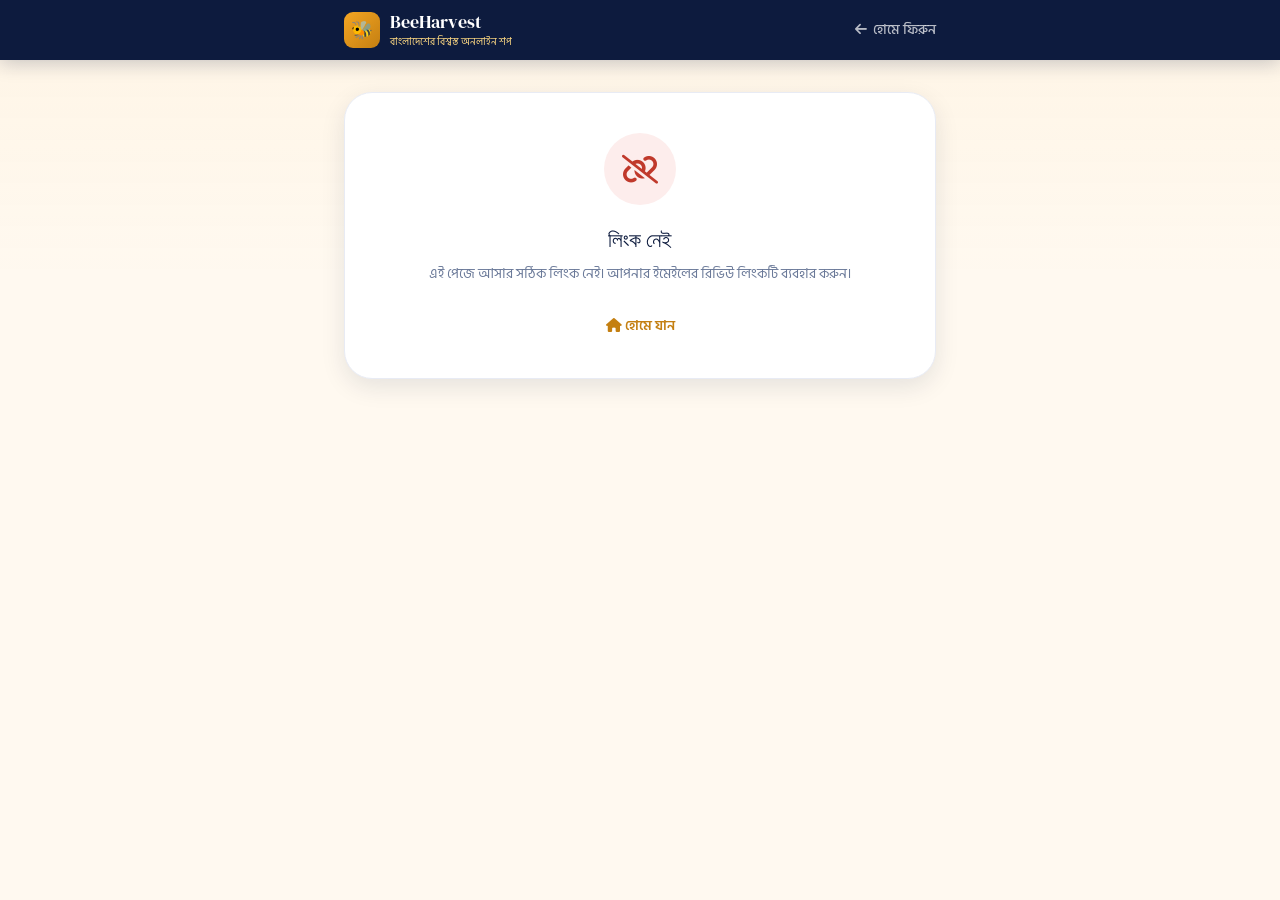
<file: review.html>
<!DOCTYPE html>
<html lang="bn">
<head>
  <meta charset="UTF-8"/>
  <meta name="viewport" content="width=device-width,initial-scale=1.0"/>
  <title>রিভিউ দিন — BeeHarvest</title>
  <link rel="stylesheet" href="https://cdnjs.cloudflare.com/ajax/libs/font-awesome/6.4.0/css/all.min.css"/>
  <link href="https://fonts.googleapis.com/css2?family=Hind+Siliguri:wght@300;400;500;600;700&family=DM+Serif+Display:ital@0;1&family=DM+Sans:wght@300;400;500;600;700&display=swap" rel="stylesheet"/>
  <style>
    :root {
      --honey: #F5A623; --honey-light: #FDD882; --honey-dark: #C47F11;
      --navy: #0D1B3E; --navy-mid: #1A2E5A;
      --cream: #FFF9F0; --cream-dark: #F0E8D8; --surface: #FFFFFF;
      --text-primary: #0D1B3E; --text-muted: #6B7A99; --text-light: #A0ABBE;
      --success: #1E8A4A; --success-bg: #E8F5EE;
      --danger: #C0392B; --danger-bg: #FDEDEC;
      --border: #E8EBF4;
      --shadow-sm: 0 2px 8px rgba(13,27,62,0.06);
      --shadow-md: 0 8px 24px rgba(13,27,62,0.10);
      --shadow-lg: 0 20px 48px rgba(13,27,62,0.14);
      --radius-sm: 8px; --radius-md: 14px; --radius-lg: 20px; --radius-xl: 28px;
      --transition: 0.25s cubic-bezier(0.4,0,0.2,1);
    }
    *,*::before,*::after{margin:0;padding:0;box-sizing:border-box}
    html{scroll-behavior:smooth}
    body{
      font-family:'Hind Siliguri','DM Sans',sans-serif;
      background:var(--cream);color:var(--text-primary);
      min-height:100vh;padding:0;
    }
    body::before{
      content:'';position:fixed;top:0;left:0;right:0;height:280px;
      background:linear-gradient(180deg,rgba(245,166,35,0.05) 0%,transparent 100%);
      pointer-events:none;z-index:0;
    }

    /* ── NAVBAR ── */
    .navbar{background:var(--navy);position:sticky;top:0;z-index:900;box-shadow:0 2px 20px rgba(13,27,62,0.25)}
    .nav-container{max-width:640px;margin:0 auto;padding:0 1.5rem;height:60px;display:flex;align-items:center;justify-content:space-between}
    .logo{display:flex;align-items:center;gap:10px;text-decoration:none;cursor:pointer}
    .logo-icon{width:36px;height:36px;background:linear-gradient(135deg,var(--honey),var(--honey-dark));border-radius:9px;display:flex;align-items:center;justify-content:center;font-size:1.1rem;color:white}
    .logo-name{font-family:'DM Serif Display',serif;font-size:1.1rem;color:#fff}
    .logo-tag{font-size:0.6rem;color:var(--honey-light);font-weight:400}
    .nav-back{color:rgba(255,255,255,0.7);text-decoration:none;font-size:0.85rem;font-weight:500;display:flex;align-items:center;gap:6px;transition:color var(--transition)}
    .nav-back:hover{color:var(--honey)}

    /* ── MAIN WRAPPER ── */
    .page-wrap{max-width:640px;margin:0 auto;padding:2rem 1.5rem 3rem;position:relative;z-index:1}

    /* ── TOKEN LOADING / ERROR STATES ── */
    .state-card{background:var(--surface);border-radius:var(--radius-xl);padding:2.5rem 2rem;text-align:center;box-shadow:var(--shadow-md);border:1px solid var(--border)}
    .state-icon{width:72px;height:72px;border-radius:50%;display:flex;align-items:center;justify-content:center;margin:0 auto 1.25rem;font-size:1.8rem}
    .state-icon.loading{background:rgba(245,166,35,0.15);color:var(--honey)}
    .state-icon.error{background:var(--danger-bg);color:var(--danger)}
    .state-icon.used{background:var(--success-bg);color:var(--success)}
    .state-h{font-family:'DM Serif Display',serif;font-size:1.3rem;color:var(--navy);margin-bottom:0.5rem}
    .state-p{font-size:0.875rem;color:var(--text-muted);line-height:1.7}
    .spin{animation:spin 1s linear infinite}
    @keyframes spin{to{transform:rotate(360deg)}}

    /* ── PRODUCT INFO CARD ── */
    .product-info-card{
      background:var(--surface);border-radius:var(--radius-xl);
      padding:1.5rem;box-shadow:var(--shadow-md);
      border:1px solid var(--border);margin-bottom:1.5rem;
      display:flex;gap:1.25rem;align-items:center;
    }
    .product-img{width:72px;height:72px;border-radius:var(--radius-md);object-fit:cover;flex-shrink:0;background:var(--cream-dark)}
    .product-img-placeholder{width:72px;height:72px;border-radius:var(--radius-md);background:var(--cream-dark);display:flex;align-items:center;justify-content:center;font-size:1.8rem;flex-shrink:0}
    .product-details{}
    .product-name{font-weight:700;font-size:1rem;color:var(--navy);line-height:1.3;margin-bottom:4px}
    .product-order{font-size:0.75rem;color:var(--text-muted);display:flex;align-items:center;gap:4px}
    .verified-badge{display:inline-flex;align-items:center;gap:4px;background:var(--success-bg);color:var(--success);font-size:0.68rem;font-weight:700;padding:2px 8px;border-radius:50px;border:1px solid rgba(30,138,74,0.2);margin-top:5px}

    /* ── REVIEW FORM CARD ── */
    .review-card{
      background:var(--surface);border-radius:var(--radius-xl);
      padding:1.75rem;box-shadow:var(--shadow-md);border:1px solid var(--border);
    }
    .section-title{font-family:'DM Serif Display',serif;font-size:1.15rem;color:var(--navy);margin-bottom:1.25rem;display:flex;align-items:center;gap:8px}
    .section-title i{color:var(--honey);font-size:1rem}

    /* ── STAR RATING ── */
    .star-section{margin-bottom:1.5rem}
    .star-label{font-size:0.82rem;font-weight:600;color:var(--text-primary);margin-bottom:0.75rem;text-transform:uppercase;letter-spacing:0.4px}
    .star-row{display:flex;gap:6px;margin-bottom:8px}
    .star-btn{
      background:none;border:none;cursor:pointer;padding:4px;
      font-size:2.2rem;color:var(--border);
      transition:all 0.15s cubic-bezier(0.34,1.56,0.64,1);
      line-height:1;
    }
    .star-btn:hover,.star-btn.active{color:var(--honey);transform:scale(1.15)}
    .star-btn.half-active{color:var(--honey-light)}
    .star-feedback{font-size:0.82rem;font-weight:600;min-height:22px;transition:all var(--transition)}
    .star-feedback.s1{color:#e53e3e}
    .star-feedback.s2{color:#dd6b20}
    .star-feedback.s3{color:#d69e2e}
    .star-feedback.s4{color:var(--honey-dark)}
    .star-feedback.s5{color:var(--success)}

    /* ── FORM FIELDS ── */
    .form-group{margin-bottom:1.1rem}
    .form-group label{display:block;font-size:0.8rem;font-weight:600;color:var(--text-primary);margin-bottom:6px;text-transform:uppercase;letter-spacing:0.4px}
    .form-group input,.form-group textarea{
      width:100%;padding:11px 14px;
      border:2px solid var(--border);border-radius:var(--radius-sm);
      font-family:'Hind Siliguri',sans-serif;font-size:0.9rem;
      background:var(--cream);color:var(--text-primary);
      transition:border-color var(--transition),box-shadow var(--transition);
      resize:vertical;
    }
    .form-group input:focus,.form-group textarea:focus{
      outline:none;border-color:var(--honey);
      box-shadow:0 0 0 3px rgba(245,166,35,0.15);background:#fff;
    }
    .form-group input::placeholder,.form-group textarea::placeholder{color:var(--text-light)}
    .char-count{font-size:0.7rem;color:var(--text-muted);text-align:right;margin-top:3px}

    /* ── SUBMIT BUTTON ── */
    .submit-btn{
      width:100%;background:linear-gradient(135deg,var(--honey) 0%,var(--honey-dark) 100%);
      color:var(--navy);border:none;padding:14px 24px;border-radius:var(--radius-md);
      font-family:'Hind Siliguri',sans-serif;font-size:1rem;font-weight:800;
      cursor:pointer;display:flex;align-items:center;justify-content:center;gap:10px;
      transition:all var(--transition);margin-top:1.25rem;
      box-shadow:0 4px 16px rgba(245,166,35,0.35);
    }
    .submit-btn:hover:not(:disabled){transform:translateY(-2px);box-shadow:0 8px 24px rgba(245,166,35,0.45)}
    .submit-btn:disabled{opacity:0.55;cursor:not-allowed;transform:none}

    /* ── SUCCESS STATE ── */
    .success-card{
      background:linear-gradient(135deg,var(--navy) 0%,var(--navy-mid) 100%);
      border-radius:var(--radius-xl);padding:2.5rem 2rem;text-align:center;
      box-shadow:var(--shadow-lg);animation:successPop 0.5s cubic-bezier(0.34,1.56,0.64,1);
    }
    @keyframes successPop{from{opacity:0;transform:scale(0.92) translateY(16px)}to{opacity:1;transform:scale(1) translateY(0)}}
    .success-icon{width:80px;height:80px;background:linear-gradient(135deg,var(--honey),var(--honey-dark));border-radius:50%;display:flex;align-items:center;justify-content:center;margin:0 auto 1.25rem;font-size:2rem;color:white;animation:bounceIn 0.6s cubic-bezier(0.34,1.56,0.64,1) 0.2s both}
    @keyframes bounceIn{from{transform:scale(0) rotate(-20deg)}to{transform:scale(1) rotate(0)}}
    .success-h{font-family:'DM Serif Display',serif;font-size:1.5rem;color:#fff;margin-bottom:0.75rem}
    .success-p{color:rgba(255,255,255,0.65);font-size:0.875rem;line-height:1.7;margin-bottom:1.5rem}
    .success-home-btn{
      display:inline-flex;align-items:center;gap:8px;
      background:rgba(255,255,255,0.12);border:1px solid rgba(255,255,255,0.2);
      color:white;padding:10px 22px;border-radius:var(--radius-sm);
      text-decoration:none;font-size:0.875rem;font-weight:600;
      transition:all var(--transition);
    }
    .success-home-btn:hover{background:var(--honey);border-color:var(--honey);color:var(--navy)}

    /* ── TOAST ── */
    .toast{
      position:fixed;bottom:24px;right:20px;
      background:var(--surface);padding:0.875rem 1.25rem;
      border-radius:var(--radius-md);box-shadow:var(--shadow-lg);
      display:flex;align-items:center;gap:10px;z-index:9999;
      max-width:300px;font-size:0.875rem;font-weight:500;
      animation:toastIn 0.35s cubic-bezier(0.34,1.56,0.64,1);
      border-left:4px solid var(--border);
    }
    @keyframes toastIn{from{transform:translateX(120%);opacity:0}to{transform:translateX(0);opacity:1}}
    .toast.success{border-left-color:var(--success)}.toast.success i{color:var(--success)}
    .toast.error{border-left-color:var(--danger)}.toast.error i{color:var(--danger)}

    /* ── GUIDELINES ── */
    .guidelines{background:rgba(245,166,35,0.06);border:1px solid rgba(245,166,35,0.2);border-radius:var(--radius-md);padding:1rem 1.1rem;margin-bottom:1.25rem}
    .guide-title{font-size:0.8rem;font-weight:700;color:var(--honey-dark);margin-bottom:0.5rem;display:flex;align-items:center;gap:6px}
    .guide-list{list-style:none;display:flex;flex-direction:column;gap:4px}
    .guide-list li{font-size:0.75rem;color:var(--text-muted);display:flex;align-items:center;gap:6px}
    .guide-list li::before{content:'✓';color:var(--honey);font-weight:700;flex-shrink:0}

    /* ── RESPONSIVE ── */
    @media(max-width:480px){
      .page-wrap{padding:1.25rem 1rem 2rem}
      .product-info-card{flex-direction:column;text-align:center;gap:0.875rem}
      .review-card{padding:1.25rem}
      .star-btn{font-size:2rem}
    }
  </style>
</head>
<body>

<nav class="navbar">
  <div class="nav-container">
    <div class="logo" onclick="window.location.href='index.html'">
      <div class="logo-icon">🐝</div>
      <div>
        <div class="logo-name">BeeHarvest</div>
        <div class="logo-tag">বাংলাদেশের বিশ্বস্ত অনলাইন শপ</div>
      </div>
    </div>
    <a href="index.html" class="nav-back"><i class="fas fa-arrow-left"></i> হোমে ফিরুন</a>
  </div>
</nav>

<div class="page-wrap" id="pageWrap">

  <!-- LOADING STATE -->
  <div id="loadingState" class="state-card">
    <div class="state-icon loading">
      <i class="fas fa-circle-notch spin"></i>
    </div>
    <div class="state-h">তথ্য লোড হচ্ছে...</div>
    <p class="state-p">অনুগ্রহ করে একটু অপেক্ষা করুন</p>
  </div>

  <!-- TOKEN ERROR STATE -->
  <div id="errorState" class="state-card" style="display:none">
    <div class="state-icon error">
      <i class="fas fa-link-slash"></i>
    </div>
    <div class="state-h" id="errorTitle">লিংকটি অকার্যকর</div>
    <p class="state-p" id="errorMsg">এই রিভিউ লিংকটি মেয়াদোত্তীর্ণ বা ইতিমধ্যে ব্যবহার করা হয়েছে।</p>
    <br>
    <a href="index.html" style="color:var(--honey-dark);font-weight:600;font-size:0.875rem;text-decoration:none">
      <i class="fas fa-home"></i> হোমে যান
    </a>
  </div>

  <!-- REVIEW FORM -->
  <div id="reviewForm" style="display:none">

    <!-- Product Info -->
    <div class="product-info-card" id="productInfoCard">
      <div class="product-img-placeholder" id="productImgPlaceholder">🍯</div>
      <div class="product-details">
        <div class="product-name" id="productName">পণ্যের নাম লোড হচ্ছে...</div>
        <div class="product-order"><i class="fas fa-hashtag"></i> <span id="orderNumberDisplay">—</span></div>
        <div class="verified-badge"><i class="fas fa-check-circle"></i> যাচাইকৃত ক্রয়</div>
      </div>
    </div>

    <div class="review-card">
      <div class="section-title"><i class="fas fa-star"></i> আপনার রিভিউ লিখুন</div>

      <!-- Guidelines -->
      <div class="guidelines">
        <div class="guide-title"><i class="fas fa-lightbulb"></i> ভালো রিভিউ লেখার টিপস</div>
        <ul class="guide-list">
          <li>পণ্যের মান, ব্যবহার অভিজ্ঞতা শেয়ার করুন</li>
          <li>সত্য ও নিরপেক্ষ মতামত দিন</li>
          <li>ছবি বা ভিডিও থাকলে উল্লেখ করুন</li>
          <li>ব্যক্তিগত তথ্য শেয়ার করা থেকে বিরত থাকুন</li>
        </ul>
      </div>

      <!-- Star Rating -->
      <div class="star-section">
        <div class="star-label">রেটিং দিন *</div>
        <div class="star-row" id="starRow">
          <button class="star-btn" data-val="1" onclick="setRating(1)" onmouseenter="hoverRating(1)" onmouseleave="resetHover()">★</button>
          <button class="star-btn" data-val="2" onclick="setRating(2)" onmouseenter="hoverRating(2)" onmouseleave="resetHover()">★</button>
          <button class="star-btn" data-val="3" onclick="setRating(3)" onmouseenter="hoverRating(3)" onmouseleave="resetHover()">★</button>
          <button class="star-btn" data-val="4" onclick="setRating(4)" onmouseenter="hoverRating(4)" onmouseleave="resetHover()">★</button>
          <button class="star-btn" data-val="5" onclick="setRating(5)" onmouseenter="hoverRating(5)" onmouseleave="resetHover()">★</button>
        </div>
        <div class="star-feedback" id="starFeedback">একটি রেটিং নির্বাচন করুন</div>
      </div>

      <!-- Title -->
      <div class="form-group">
        <label>রিভিউর শিরোনাম</label>
        <input type="text" id="reviewTitle" placeholder="যেমন: অসাধারণ মানের পণ্য!" maxlength="120" oninput="updateCharCount('reviewTitle','titleCount',120)"/>
        <div class="char-count"><span id="titleCount">0</span>/120</div>
      </div>

      <!-- Body -->
      <div class="form-group">
        <label>বিস্তারিত রিভিউ *</label>
        <textarea id="reviewBody" rows="5" placeholder="এই পণ্যটি ব্যবহার করে আপনার অভিজ্ঞতা বিস্তারিত লিখুন..." maxlength="2000" oninput="updateCharCount('reviewBody','bodyCount',2000)"></textarea>
        <div class="char-count"><span id="bodyCount">0</span>/2000</div>
      </div>

      <button class="submit-btn" id="submitBtn" onclick="submitReview()" disabled>
        <i class="fas fa-paper-plane"></i> রিভিউ জমা দিন
      </button>

      <p style="font-size:0.72rem;color:var(--text-muted);text-align:center;margin-top:0.875rem;line-height:1.6">
        <i class="fas fa-shield-halved" style="color:var(--honey-dark)"></i>
        অনুমোদনের পর রিভিউটি প্রকাশিত হবে। এই লিংক শুধুমাত্র একবার ব্যবহার করা যাবে।
      </p>
    </div>
  </div>

  <!-- SUCCESS STATE -->
  <div id="successState" style="display:none">
    <div class="success-card">
      <div class="success-icon"><i class="fas fa-check"></i></div>
      <div class="success-h">রিভিউ সফলভাবে জমা হয়েছে! 🎉</div>
      <p class="success-p">আপনার রিভিউটি আমাদের টিম পর্যালোচনা করবে। অনুমোদনের পর এটি সাইটে প্রকাশিত হবে। আপনার মতামতের জন্য ধন্যবাদ!</p>
      <a href="index.html" class="success-home-btn"><i class="fas fa-home"></i> হোমে যান</a>
    </div>
  </div>

</div>

<script>
  const API_URL = "https://beeyond-harvest-admin.onrender.com/api";
  let reviewToken = null;
  let selectedRating = 0;

  const STAR_LABELS = {
    1: { text: "খুবই খারাপ 😞", cls: "s1" },
    2: { text: "খারাপ 😕", cls: "s2" },
    3: { text: "মোটামুটি 😐", cls: "s3" },
    4: { text: "ভালো 😊", cls: "s4" },
    5: { text: "অসাধারণ! 🤩", cls: "s5" },
  };

  // ── Init ──────────────────────────────────────────────────
  window.addEventListener("DOMContentLoaded", () => {
    const params = new URLSearchParams(window.location.search);
    reviewToken = params.get("token");

    if (!reviewToken) {
      showError("লিংক নেই", "এই পেজে আসার সঠিক লিংক নেই। আপনার ইমেইলের রিভিউ লিংকটি ব্যবহার করুন।");
      return;
    }
    validateToken();
  });

  async function validateToken() {
    try {
      const res = await fetch(`${API_URL}/reviews/validate-token?token=${encodeURIComponent(reviewToken)}`);
      const data = await res.json();

      if (!data.success) {
        const codeMap = {
          TOKEN_INVALID: ["লিংক মেয়াদোত্তীর্ণ", "এই রিভিউ লিংকটির মেয়াদ শেষ হয়ে গেছে (৭ দিনের মেয়াদ)।"],
          TOKEN_USED: ["রিভিউ দেওয়া হয়েছে", "এই লিংক দিয়ে ইতিমধ্যে একটি রিভিউ দেওয়া হয়েছে।"],
          NOT_DELIVERED: ["ডেলিভারি হয়নি", "অর্ডার ডেলিভারি সম্পন্ন হলেই রিভিউ দেওয়া যাবে।"],
        };
        const [title, msg] = codeMap[data.code] || ["সমস্যা হয়েছে", data.message || "রিভিউ লিংকটি অকার্যকর।"];
        if (data.code === "TOKEN_USED") {
          showUsed(title, msg);
        } else {
          showError(title, msg);
        }
        return;
      }

      populateForm(data.data);
    } catch (err) {
      showError("সংযোগ সমস্যা", "সার্ভারের সাথে যোগাযোগ করা যাচ্ছে না। ইন্টারনেট চেক করুন।");
    }
  }

  function populateForm(info) {
    document.getElementById("loadingState").style.display = "none";
    document.getElementById("reviewForm").style.display = "block";

    document.getElementById("productName").textContent = info.product?.name || "পণ্য";
    document.getElementById("orderNumberDisplay").textContent = info.orderNumber || "—";

    const img = info.product?.image;
    const placeholder = document.getElementById("productImgPlaceholder");
    if (img) {
      const imgEl = document.createElement("img");
      imgEl.src = img;
      imgEl.className = "product-img";
      imgEl.alt = info.product.name;
      imgEl.onerror = () => imgEl.remove();
      placeholder.replaceWith(imgEl);
    }
  }

  function showError(title, msg) {
    document.getElementById("loadingState").style.display = "none";
    document.getElementById("errorTitle").textContent = title;
    document.getElementById("errorMsg").textContent = msg;
    document.getElementById("errorState").style.display = "block";
  }

  function showUsed(title, msg) {
    document.getElementById("loadingState").style.display = "none";
    const errState = document.getElementById("errorState");
    errState.style.display = "block";
    errState.querySelector(".state-icon").className = "state-icon used";
    errState.querySelector(".state-icon").innerHTML = '<i class="fas fa-check-double"></i>';
    document.getElementById("errorTitle").textContent = title;
    document.getElementById("errorMsg").textContent = msg;
  }

  // ── Star Rating ───────────────────────────────────────────
  function hoverRating(val) {
    highlightStars(val, true);
  }

  function resetHover() {
    highlightStars(selectedRating, false);
    updateFeedbackText(selectedRating);
  }

  function setRating(val) {
    selectedRating = val;
    highlightStars(val, false);
    updateFeedbackText(val);
    checkSubmitEnabled();
  }

  function highlightStars(upTo, isHover) {
    document.querySelectorAll(".star-btn").forEach((btn, i) => {
      btn.classList.toggle("active", i < upTo);
    });
    if (isHover && upTo > 0) {
      const fb = document.getElementById("starFeedback");
      const info = STAR_LABELS[upTo];
      fb.textContent = info.text;
      fb.className = "star-feedback " + info.cls;
    }
  }

  function updateFeedbackText(val) {
    const fb = document.getElementById("starFeedback");
    if (val === 0) {
      fb.textContent = "একটি রেটিং নির্বাচন করুন";
      fb.className = "star-feedback";
    } else {
      const info = STAR_LABELS[val];
      fb.textContent = info.text;
      fb.className = "star-feedback " + info.cls;
    }
  }

  function updateCharCount(fieldId, countId, max) {
    const len = document.getElementById(fieldId).value.length;
    document.getElementById(countId).textContent = len;
    checkSubmitEnabled();
  }

  function checkSubmitEnabled() {
    const body = document.getElementById("reviewBody").value.trim();
    const btn = document.getElementById("submitBtn");
    btn.disabled = !(selectedRating > 0 && body.length >= 10);
  }

  // ── Submit ────────────────────────────────────────────────
  async function submitReview() {
    const title = document.getElementById("reviewTitle").value.trim();
    const body = document.getElementById("reviewBody").value.trim();

    if (!selectedRating) { showToast("রেটিং নির্বাচন করুন", "error"); return; }
    if (body.length < 10) { showToast("কমপক্ষে ১০ অক্ষর লিখুন", "error"); return; }

    const btn = document.getElementById("submitBtn");
    btn.disabled = true;
    btn.innerHTML = '<i class="fas fa-circle-notch fa-spin"></i> জমা হচ্ছে...';

    try {
      const res = await fetch(`${API_URL}/reviews`, {
        method: "POST",
        headers: { "Content-Type": "application/json" },
        body: JSON.stringify({ token: reviewToken, rating: selectedRating, title, body }),
      });
      const data = await res.json();

      if (!data.success) {
        showToast(data.message || "জমা দেওয়া যায়নি", "error");
        btn.disabled = false;
        btn.innerHTML = '<i class="fas fa-paper-plane"></i> রিভিউ জমা দিন';
        return;
      }

      // Show success
      document.getElementById("reviewForm").style.display = "none";
      document.getElementById("successState").style.display = "block";
      window.scrollTo({ top: 0, behavior: "smooth" });

    } catch (err) {
      showToast("নেটওয়ার্ক সমস্যা। আবার চেষ্টা করুন।", "error");
      btn.disabled = false;
      btn.innerHTML = '<i class="fas fa-paper-plane"></i> রিভিউ জমা দিন';
    }
  }

  // ── Toast ─────────────────────────────────────────────────
  function showToast(msg, type = "info") {
    document.querySelectorAll(".toast").forEach(t => t.remove());
    const t = document.createElement("div");
    t.className = `toast ${type}`;
    const icon = type === "success" ? "fa-check-circle" : type === "error" ? "fa-exclamation-circle" : "fa-info-circle";
    t.innerHTML = `<i class="fas ${icon}"></i><span>${msg}</span>`;
    document.body.appendChild(t);
    setTimeout(() => t.remove(), 3500);
  }
</script>
</body>
</html>
</file>
